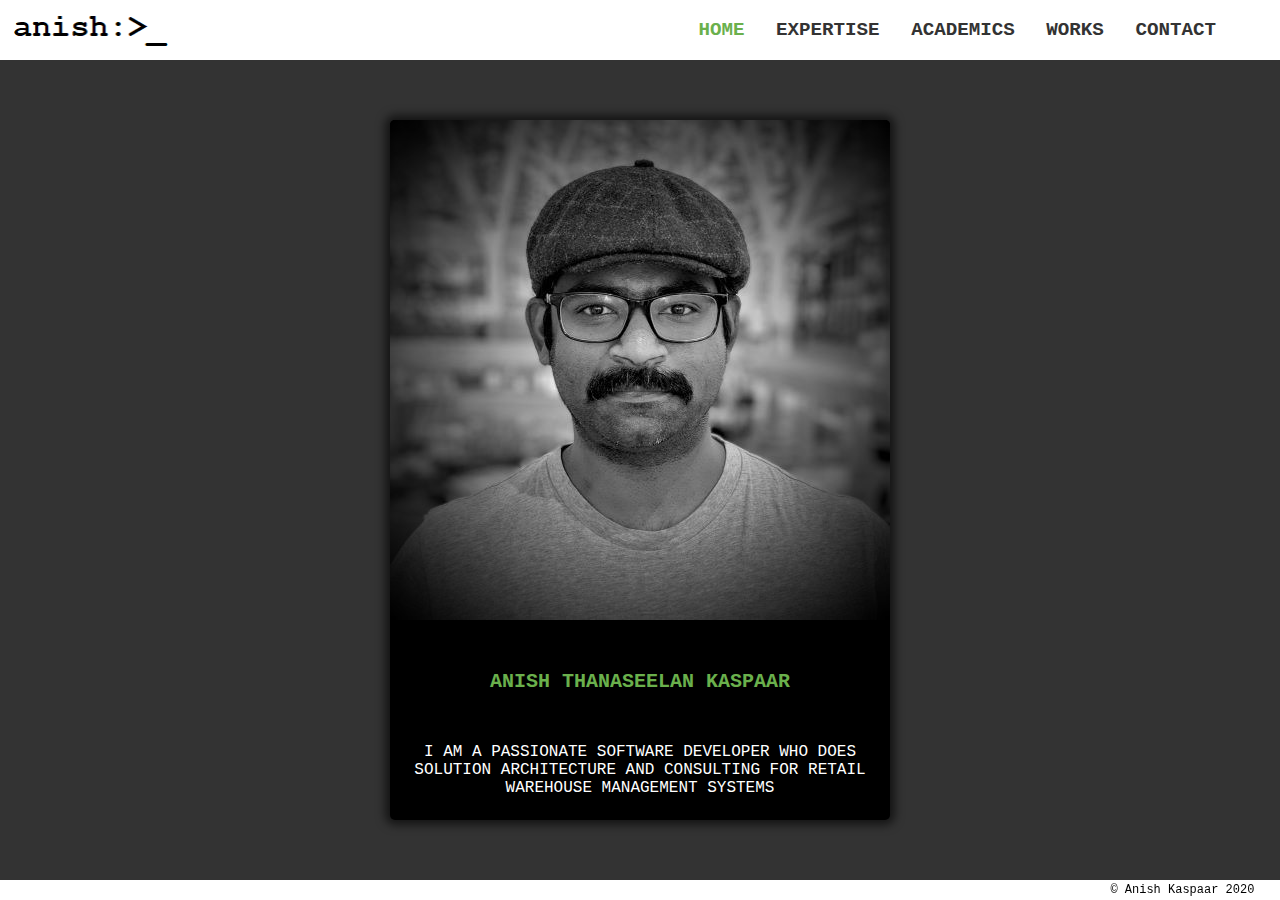
<file: index.html>
﻿<!DOCTYPE html>
<html>

<head>
    <!-- Global site tag (gtag.js) - Google Analytics -->
    <script async src="https://www.googletagmanager.com/gtag/js?id=UA-139632377-1"></script>
    <script>
        window.dataLayer = window.dataLayer || [];
        function gtag() { dataLayer.push(arguments); }
        gtag('js', new Date());

        gtag('config', 'UA-139632377-1');
    </script>

    <meta charset="utf-8">
    <title> Anish Thanaseelan Kaspaar</title>
    <link rel="stylesheet" href="style.css">
    <link rel="shortcut icon" href="favicon.ico" type="image/x-icon" />
    <meta name="viewport" content="width=device-width , initial-scale=1, maximum-scale=1, user-scalable=no, minimal-ui">
    <script src="https://ajax.googleapis.com/ajax/libs/jquery/3.3.1/jquery.min.js"></script>
    <link rel="stylesheet" href="https://use.fontawesome.com/releases/v5.0.13/css/all.css"
        integrity="sha384-DNOHZ68U8hZfKXOrtjWvjxusGo9WQnrNx2sqG0tfsghAvtVlRW3tvkXWZh58N9jp" crossorigin="anonymous">
</head>

<body>
    <div class="navbar">
        <div class="logo" id="logo"></div>
        <div class="btn">
            <a>
                <span></span>
                <span></span>
                <span></span>
            </a>
        </div>
        <div class="menu">
            <a class="menu_home" id="menu_home" href="#">Home</a>
            <a class="menu_expr" id="menu_expr" href="#">Expertise</a>
            <a class="menu_acad" id="menu_acad" href="#">Academics</a>
            <a class="menu_work" id="menu_work" href="#">Works</a>
            <a class="menu_contact" id="menu_contact" href="#">Contact</a>
        </div>
    </div>
    <div class="page-content" id="intro-card">
        <div class="card">
            <div class="img"></div>
            <div class="card-text">
                <p class="name">Anish Thanaseelan Kaspaar</p>
                <p class="title">I am a passionate Software developer who does Solution Architecture and Consulting for
                    Retail Warehouse Management systems </p>
            </div>
        </div>
    </div>

    <div class="page-content" id="expt-cards">
        <div class="card-container">
            <div class="expt-card">
                <div class="expt-title">Application development</div>
                <div class="expt-desc">I have 13 years of application development experience in various tech stacks
                    across multiple domains Retail and Healthcare. I mainly expertise in architecture and design of Web
                    and backend applications. I have done development is large number of frameworks and languages.
                    </br>
                    <i class="fab fa-java card-icons "></i>
                    <i class="fab fa-js-square card-icons "></i>
                    <i class="fab fa-react card-icons"></i>
                    <i class="fab fa-python card-icons"></i>
                </div>
            </div>
            <div class="expt-card">
                <div class="expt-title">Algorithm design</div>
                <div class="expt-desc">Throughout my development career, I have designed and developed some of the
                    time-critical, logically complex algorithms for the effective operation of a Warehouses. I have used
                    many performance measurement methods like the order of execution and other statistical methods, to
                    tune and improve the performance of the algorithms.
                </div>
            </div>
            <div class="expt-card">
                <div class="expt-title">Multi-Year Multi-Vendor collaboration </div>
                <div class="expt-desc">I have worked in several multiyear projects which are done in collaboration with
                    multiple vendors from across different geographies of the world, which also comprises of people from
                    different culture and ethnicity. I am a strong believer of <i>“Making oneself redundant”</i> and
                    have ripped the benefit of the same throughout my career. </div>
            </div>
            <div class="expt-card">
                <div class="expt-title">Client facing and Stakeholder management</div>
                <div class="expt-desc"> As a TOGAF® Certified Solution Architect, I have been facing clients and
                    managing stakeholders for the past 9 years. I have worked with clients from multiple continents and
                    managed their expectations and done Risk and Escalation management as well.
                </div>
            </div>
            <div class="expt-card">
                <div class="expt-title">Agile Specialist</div>
                <div class="expt-desc">I am a Scaled Agile certified specialist. I have more than 9 years of work
                    experience in different agile roles. I have helped business who never used agile development before,
                    transition into Agile development. </div>
            </div>
            <div class="expt-card">
                <div class="expt-title">SME in Warehouse Management</div>
                <div class="expt-desc">I have 12 years of experience in warehouse management systems. I have developed
                    applications for more than 5 unique markets across different continents. I have to customize and
                    enhancing warehouse management systems for different types of operations as well like, Hubs, Spokes,
                    Food, General Merchandise, Apparel, e-commerce, Home shopping, etc. I have worked with various
                    Warehouse automation systems as well. </div>
            </div>
        </div>
    </div>

    <div class="page-content" id="acad-cards">
        <div class="card-container" id="acad-container">
            <div class="expt-card">
                <div class="expt-title">Degrees</div>
                <div class="expt-desc">
                    <p>Master of Science (MS) in Software Engineering from Birla Institute of Technology, Pilani</p>
                    <p>Bachelor of Engineering (BE) in Electronics and Communication from Anna University, Chennai</p>
                </div>
            </div>
            <div class="expt-card">
                <div class="expt-title">Certificates</div>
                <div class="expt-desc">
                    <p>TOGAF® 9 Certification from The Open Group</p>
                    <p>Certified SAFe® 4 Agilist (SA) from Scaled Agile, Inc.</p>
                    <p>Microsoft Certified: Azure Fundamentals</p>
                </div>
            </div>
        </div>
    </div>

    <div class="page-content" id="work-cards">
        <div class="card-container">
            <div class="expt-card">
                <div class="expt-title">My Profile Web page</div>
                <div class="expt-desc">
                    <p>This profile page is created with simple and minimalistic approach in mind. The page design
                        reflects beginning of my development carrier, and my love for Linux. </p>
                    <p>Technologies : HTML, Javascript and CSS </p>
                    <p>Web Link : <a href="https://anishthanaseelan.github.io">Click Here</a> </p>
                </div>
            </div>
            <div class="expt-card">
                <div class="expt-title">A Simple Android App : Things To Do</div>
                <div class="expt-desc">
                    <p>This is a simple To Do app, to organize one's daily tasks. This is a standalone app is designed
                        keeping platform agnostics in mind </p>
                    <p>Technologies : Javascript, CSS, Cordova and HTML </p>
                    <p>App Link : <a
                            href="https://play.google.com/store/apps/details?id=com.theworldisaw.thingstodo&hl=en_GB">Click
                            Here</a> </p>
                </div>
            </div>
            <div class="expt-card">
                <div class="expt-title">Carrier Integration Platform</div>
                <div class="expt-desc">
                    <p>This platform has a group of cloud-ready, B2B applications developed on SOA, to help automate and
                        manage the transaction to and from carriers like UPS, FedEx, and USPS. </p>
                    <p>Technologies : Java, Javascript, CSS, HTML and XSLT </p>
                    <p>GitHub Link : <a href="https://github.com/anishthanaseelan/cip">Click Here</a> </p>
                </div>
            </div>
            <div class="expt-card">
                <div class="expt-title">Coding Chalanges</div>
                <div class="expt-desc">
                    <p>This is me taking on some casual coding chalanges from adventofcode.com and coderbyte.com </p>
                    <p>Technologies : Java, Javascript and Perl </p>
                    <p>GitHub Link : <a href="https://github.com/anishthanaseelan/coding_challenges">Click Here</a> </p>
                </div>
            </div>
            <div class="expt-card">
                <div class="expt-title">Automated Quality compliance Verification for ESQL/C</div>
                <div class="expt-desc">
                    <p>This code quality compliance validator for C like languages. This platform-agnostic application
                        is designed for easy plug and play of compliance rules, monitoring and enforcing compliance.
                    </p>
                    <p>Technologies : Perl, Tk/Perl and HTML </p>
                    <p>GitHub Link : <a href="https://github.com/anishthanaseelan/AQCV">Click Here</a> </p>
                </div>
            </div>
        </div>
    </div>

    <div class="page-content" id="contact-cards">
        <div class="card-container" id="contact-container">
            <div class="expt-card">
                <div class="expt-title">Social Media</div>
                <div class="expt-desc" id="contact-desc">
                    </br>
                    <a href="https://github.com/anishthanaseelan" class="fab fa-github-square"></a>
                    <a href="https://www.linkedin.com/in/anish-kaspaar/" class="fab fa-linkedin"></a>
                    </br>
                </div>
            </div>
        </div>
    </div>

    <div class="footer" id="footer">
        © Anish Kaspaar 2020
    </div>
</body>

<script type="text/javascript">

    PageToggle("init");


    $(".btn").on("click", function () {
        $('.menu').toggleClass("show");
    })

    $(".menu_home").on("click", function () {
        PageToggle("home");
    })
    $(".menu_expr").on("click", function () {
        PageToggle("expr");
    })
    $(".menu_acad").on("click", function () {
        PageToggle("acad");
    })
    $(".menu_contact").on("click", function () {
        PageToggle("contact");
    })
    $(".menu_work").on("click", function () {
        PageToggle("work");
    })
    $(".logo").on("click", function () {
        PageToggle("home");

    })
    function PageToggle(pageId) {
        //Initialize
        document.getElementById("intro-card").style.display = "none";
        document.getElementById("expt-cards").style.display = "none";
        document.getElementById("acad-cards").style.display = "none";
        document.getElementById("contact-cards").style.display = "none";
        document.getElementById("work-cards").style.display = "none";

        document.getElementById("menu_home").style.color = "#333";
        document.getElementById("menu_expr").style.color = "#333";
        document.getElementById("menu_acad").style.color = "#333";
        document.getElementById("menu_contact").style.color = "#333";
        document.getElementById("menu_work").style.color = "#333";

        //Toggle
        switch (pageId) {
            case "home":
                document.getElementById("menu_home").style.color = "#6ab04c";
                document.getElementById("intro-card").style.display = "block";
                break;
            case "expr":
                document.getElementById("menu_expr").style.color = "#6ab04c";
                document.getElementById("expt-cards").style.display = "block";
                break;
            case "acad":
                document.getElementById("menu_acad").style.color = "#6ab04c";
                document.getElementById("acad-cards").style.display = "block";
                break;
            case "contact":
                document.getElementById("menu_contact").style.color = "#6ab04c";
                document.getElementById("contact-cards").style.display = "block";
                break;
            case "work":
                document.getElementById("menu_work").style.color = "#6ab04c";
                document.getElementById("work-cards").style.display = "block";
                break;
            default:
                document.getElementById("menu_home").style.color = "#6ab04c";
                document.getElementById("intro-card").style.display = "block";
                break;
        }
        if (pageId != "init") {
            $('.menu').toggleClass("show");
        }
    }

</script>
</body>

</html>
</file>
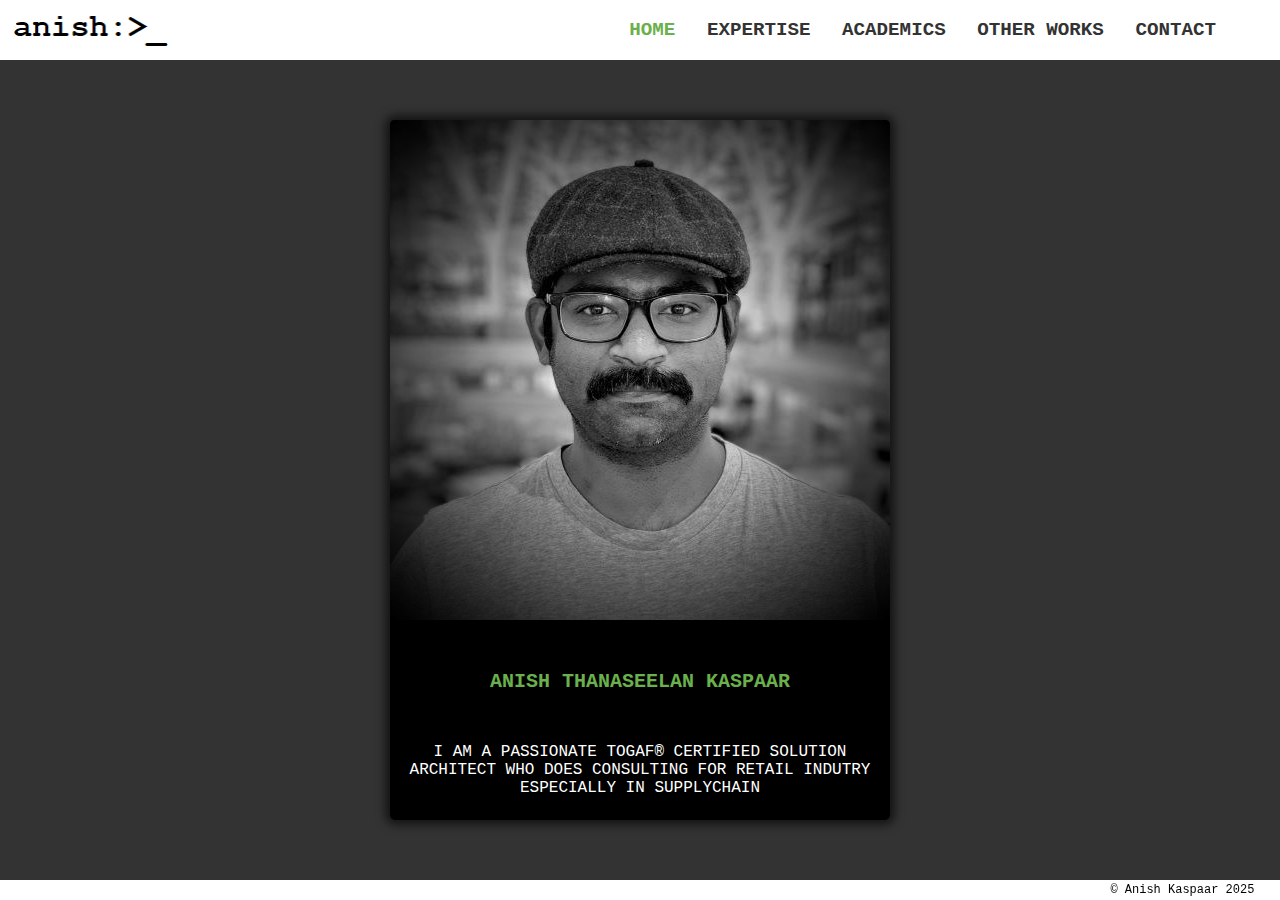
<file: index_old.html>
﻿<!DOCTYPE html>
<html>

<head>
    <!-- Global site tag (gtag.js) - Google Analytics -->
    <script async src="https://www.googletagmanager.com/gtag/js?id=UA-139632377-1"></script>
    <script>
        window.dataLayer = window.dataLayer || [];
        function gtag() { dataLayer.push(arguments); }
        gtag('js', new Date());

        gtag('config', 'UA-139632377-1');
    </script>

    <meta charset="utf-8">
    <title> Anish Thanaseelan Kaspaar</title>
    <link rel="stylesheet" href="style.css">
    <link rel="shortcut icon" href="favicon.ico" type="image/x-icon" />
    <meta name="viewport" content="width=device-width , initial-scale=1, maximum-scale=1, user-scalable=no, minimal-ui">
    <script src="https://ajax.googleapis.com/ajax/libs/jquery/3.3.1/jquery.min.js"></script>
    <link rel="stylesheet" href="https://use.fontawesome.com/releases/v5.0.13/css/all.css"
        integrity="sha384-DNOHZ68U8hZfKXOrtjWvjxusGo9WQnrNx2sqG0tfsghAvtVlRW3tvkXWZh58N9jp" crossorigin="anonymous">
</head>

<body>
    <div class="navbar">
        <div class="logo" id="logo"></div>
        <div class="btn">
            <a>
                <span></span>
                <span></span>
                <span></span>
            </a>
        </div>
        <div class="menu">
            <a class="menu_home" id="menu_home" href="#">Home</a>
            <a class="menu_expr" id="menu_expr" href="#">Expertise</a>
            <a class="menu_acad" id="menu_acad" href="#">Academics</a>
            <a class="menu_work" id="menu_work" href="#">Other Works</a>
            <a class="menu_contact" id="menu_contact" href="#">Contact</a>
        </div>
    </div>
    <div class="page-content" id="intro-card">
        <div class="card">
            <div class="img"></div>
            <div class="card-text">
                <p class="name">Anish Thanaseelan Kaspaar</p>
                <p class="title">I am a passionate TOGAF® Certified Solution Architect who does consulting for
                    Retail indutry especially in Supplychain </p>
            </div>
        </div>
    </div>

    <div class="page-content" id="expt-cards">
        <div class="card-container">
            <div class="expt-card">
                <div class="expt-title">Enterprise Architect and Senior Tech Lead for the Divestiture</div>
                <div class="expt-desc">
                    <p>Stepping into a leadership role of this magnitude required not only strategic
                    vision but also a keen focus on execution. I led a 300-person technology team during the ASDA
                    Divestiture, a monumental enterprise-level migration project. At the core of my responsibilities was
                    ensuring robust Technology governance and safeguarding Intellectual Property, guiding the process
                    with rigor and precision.</p>

                    <p>I took charge of creating and maintaining the Technology Vision, Principles, and Policies, which
                    became the foundation for all decisions and actions taken by the team. My leadership extended to
                    owning the transition states and their controls, as well as architecting the comprehensive System
                    and Data migration strategy that ensured seamless integration.</p>

                    <p>To support the hybrid state, I aligned and developed technology frameworks and methodologies,
                    creating a structure that allowed for adaptability without compromising efficiency. Operational
                    excellence was my priority—I conducted thorough post-incident reviews to learn and evolve,
                    continuously driving improvements to elevate our performance.</p>

                    <p>Through a combination of foresight, adaptability, and an unwavering commitment to excellence, I
                    navigated this complex endeavor, leaving a lasting impact on the organization and its technological
                    evolution.</p>
                </div>
            </div>
            <div class="expt-card">
                <div class="expt-title">SME in Warehouse Management</div>
                <div class="expt-desc">I have 12 years of experience in warehouse management systems. I have developed
                    applications for more than 5 unique markets across different continents. I have to customize and
                    enhancing warehouse management systems for different types of operations as well like, Hubs, Spokes,
                    Food, General Merchandise, Apparel, e-commerce, Home shopping, etc. I have worked with various
                    Warehouse automation systems as well. </div>
            </div>
            <div class="expt-card">
                <div class="expt-title">Application development</div>
                <div class="expt-desc">I have 13 years of application development experience in various tech stacks
                    across multiple domains Retail and Healthcare. I mainly expertise in architecture and design of Web
                    and backend applications. I have done development is large number of frameworks and languages.
                    </br>
                    <i class="fab fa-java card-icons "></i>
                    <i class="fab fa-js-square card-icons "></i>
                    <i class="fab fa-react card-icons"></i>
                    <i class="fab fa-python card-icons"></i>
                </div>
            </div>
            <div class="expt-card">
                <div class="expt-title">Algorithm design</div>
                <div class="expt-desc">Throughout my development career, I have designed and developed some of the
                    time-critical, logically complex algorithms for the effective operation of a Warehouses. I have used
                    many performance measurement methods like the order of execution and other statistical methods, to
                    tune and improve the performance of the algorithms.
                </div>
            </div>
            <div class="expt-card">
                <div class="expt-title">Multi-Year Multi-Vendor collaboration </div>
                <div class="expt-desc">I have worked in several multiyear projects which are done in collaboration with
                    multiple vendors from across different geographies of the world, which also comprises of people from
                    different culture and ethnicity. I am a strong believer of <i>“Making oneself redundant”</i> and
                    have ripped the benefit of the same throughout my career. </div>
            </div>
            <div class="expt-card">
                <div class="expt-title">Client facing and Stakeholder management</div>
                <div class="expt-desc"> As a TOGAF® Certified Solution Architect, I have been facing clients and
                    managing stakeholders for the past 9 years. I have worked with clients from multiple continents and
                    managed their expectations and done Risk and Escalation management as well.
                </div>
            </div>
            <div class="expt-card">
                <div class="expt-title">Agile Specialist</div>
                <div class="expt-desc">I am a Scaled Agile certified specialist. I have more than 9 years of work
                    experience in different agile roles. I have helped business who never used agile development before,
                    transition into Agile development. </div>
            </div>

        </div>
    </div>

    <div class="page-content" id="acad-cards">
        <div class="card-container" id="acad-container">
            <div class="expt-card">
                <div class="expt-title">Degrees</div>
                <div class="expt-desc">
                    <p>Master of Science (MS) in Software Engineering from Birla Institute of Technology, Pilani</p>
                    <p>Bachelor of Engineering (BE) in Electronics and Communication from Anna University, Chennai</p>
                </div>
            </div>
            <div class="expt-card">
                <div class="expt-title">Certificates</div>
                <div class="expt-desc">
                    <p>TOGAF® 9 Certification from The Open Group</p>
                    <p>Certified SAFe® 4 Agilist (SA) from Scaled Agile, Inc.</p>
                    <p>Microsoft Certified: Azure Solutions Architect Expert</p>
                </div>
            </div>
        </div>
    </div>

    <div class="page-content" id="work-cards">
        <div class="card-container">
            <div class="expt-card">
                <div class="expt-title">My Profile Web page</div>
                <div class="expt-desc">
                    <p>This profile page is created with simple and minimalistic approach in mind. The page design
                        reflects beginning of my development carrier, and my love for Linux. </p>
                    <p>Technologies : HTML, Javascript and CSS </p>
                    <p>Web Link : <a href="https://anishthanaseelan.github.io">Click Here</a> </p>
                </div>
            </div>
            <div class="expt-card">
                <div class="expt-title">A Simple Android App : Things To Do</div>
                <div class="expt-desc">
                    <p>This is a simple To Do app, to organize one's daily tasks. This is a standalone app is designed
                        keeping platform agnostics in mind </p>
                    <p>Technologies : Javascript, CSS, Cordova and HTML </p>
                    <p>App Link : <a
                            href="https://play.google.com/store/apps/details?id=com.theworldisaw.thingstodo&hl=en_GB">Click
                            Here</a> </p>
                </div>
            </div>
            <div class="expt-card">
                <div class="expt-title">Carrier Integration Platform</div>
                <div class="expt-desc">
                    <p>This platform has a group of cloud-ready, B2B applications developed on SOA, to help automate and
                        manage the transaction to and from carriers like UPS, FedEx, and USPS. </p>
                    <p>Technologies : Java, Javascript, CSS, HTML and XSLT </p>
                    <p>GitHub Link : <a href="https://github.com/anishthanaseelan/cip">Click Here</a> </p>
                </div>
            </div>
            <div class="expt-card">
                <div class="expt-title">Coding Chalanges</div>
                <div class="expt-desc">
                    <p>This is me taking on some casual coding chalanges from adventofcode.com and coderbyte.com </p>
                    <p>Technologies : Java, Javascript and Perl </p>
                    <p>GitHub Link : <a href="https://github.com/anishthanaseelan/coding_challenges">Click Here</a> </p>
                </div>
            </div>
            <div class="expt-card">
                <div class="expt-title">Automated Quality compliance Verification for ESQL/C</div>
                <div class="expt-desc">
                    <p>This code quality compliance validator for C like languages. This platform-agnostic application
                        is designed for easy plug and play of compliance rules, monitoring and enforcing compliance.
                    </p>
                    <p>Technologies : Perl, Tk/Perl and HTML </p>
                    <p>GitHub Link : <a href="https://github.com/anishthanaseelan/AQCV">Click Here</a> </p>
                </div>
            </div>
        </div>
    </div>

    <div class="page-content" id="contact-cards">
        <div class="card-container" id="contact-container">
            <div class="expt-card">
                <div class="expt-title">Social Media</div>
                <div class="expt-desc" id="contact-desc">
                    </br>
                    <a href="https://github.com/anishthanaseelan" class="fab fa-github-square"></a>
                    <a href="https://www.linkedin.com/in/anish-kaspaar/" class="fab fa-linkedin"></a>
                    </br>
                </div>
            </div>
        </div>
    </div>

    <div class="footer" id="footer">
        © Anish Kaspaar 2025
    </div>
</body>

<script type="text/javascript">

    PageToggle("init");


    $(".btn").on("click", function () {
        $('.menu').toggleClass("show");
    })

    $(".menu_home").on("click", function () {
        PageToggle("home");
    })
    $(".menu_expr").on("click", function () {
        PageToggle("expr");
    })
    $(".menu_acad").on("click", function () {
        PageToggle("acad");
    })
    $(".menu_contact").on("click", function () {
        PageToggle("contact");
    })
    $(".menu_work").on("click", function () {
        PageToggle("work");
    })
    $(".logo").on("click", function () {
        PageToggle("home");

    })
    /**
     * @function PageToggle
     * @description Toggles the page content and the menu text color
     * @param {string} pageId - The id of the page to show
     */
    function PageToggle(pageId) {
        // Initialize by hiding all the pages
        document.getElementById("intro-card").style.display = "none";
        document.getElementById("expt-cards").style.display = "none";
        document.getElementById("acad-cards").style.display = "none";
        document.getElementById("contact-cards").style.display = "none";
        document.getElementById("work-cards").style.display = "none";

        // Reset the menu text color
        document.getElementById("menu_home").style.color = "#333";
        document.getElementById("menu_expr").style.color = "#333";
        document.getElementById("menu_acad").style.color = "#333";
        document.getElementById("menu_contact").style.color = "#333";
        document.getElementById("menu_work").style.color = "#333";

        // Toggle the page content and menu text color based on the pageId
        switch (pageId) {
            case "home":
                // Show the home page content
                document.getElementById("menu_home").style.color = "#6ab04c";
                document.getElementById("intro-card").style.display = "block";
                break;
            case "expr":
                // Show the expertise page content
                document.getElementById("menu_expr").style.color = "#6ab04c";
                document.getElementById("expt-cards").style.display = "block";
                break;
            case "acad":
                // Show the academics page content
                document.getElementById("menu_acad").style.color = "#6ab04c";
                document.getElementById("acad-cards").style.display = "block";
                break;
            case "contact":
                // Show the contact page content
                document.getElementById("menu_contact").style.color = "#6ab04c";
                document.getElementById("contact-cards").style.display = "block";
                break;
            case "work":
                // Show the work page content
                document.getElementById("menu_work").style.color = "#6ab04c";
                document.getElementById("work-cards").style.display = "block";
                break;
            default:
                // If the pageId is not recognized, show the home page content
                document.getElementById("menu_home").style.color = "#6ab04c";
                document.getElementById("intro-card").style.display = "block";
                break;
        }
        if (pageId != "init") {
            // Toggle the menu visibility
            $('.menu').toggleClass("show");
        }
    }

</script>
</body>

</html>
</file>
<file: style.css>
body{
    margin-top: 0%;
    margin-left: 0%;
    font-family: 'Courier New', Courier, monospace;;
}

.navbar{
    position: fixed;
    height: 60px;
    width: 100%;
    overflow: none;
    z-index: 2;
    top: 0;
    left: 0;
    display: flex;
    align-items: center;
    background: rgb(255, 255, 255);
}
.logo{
    background: url(logo180_inv.png) no-repeat 50% 50%;
    background-size: contain;
    width: 180px;
    height: 60px;
    float: left;
    margin-left: 8px;
}
.menu{
    position: absolute;
    right:5%;
    font-style: bold;
    font-size: 120%;
}


.menu a{
    color: #333;
    text-decoration: none;
    font-weight: 800;
    margin-left: 20px;
    transition: color .02s; 
    text-transform: uppercase;
    color: #575856;
    align-content: center;

}
.menu a:hover{
    color: #6ab04c;
}
.btn{
    display: block;
    position: absolute;
    right: 10%;
}
.btn span{
    display: none;
     margin: 6px;
     width: 40px;
     height: 3px;
     background-color:#333;
}

.page-content{
    position: fixed;
    top: 60px ;
    height: calc(100% - 80px);  
    width: 100%;
    background-color: #333;
    background-size: cover;
    overflow: scroll;
 }

.card{
    position: relative;
    width: 500px;
    height: 700px; 
    left: calc(50% - 250px);
    top: calc(50% - 350px );
    background-color:rgb(0, 0, 0);
    border-radius: 5px;
    box-shadow: 0px 0px 10px 5px rgba(0, 0, 0, 0.596);

}

.img{
    width: 500px;
    height: 500px; 
    border-radius: 5px;
    background: url(profile_picture.jpg) no-repeat 50% 50%;
    background-size: contain;
}

.card-text{ 
    width: 500px;
    height: 200px;
    text-align: center;
    color:#ffffff;
}
.name{

    color: #6ab04c;
    padding-top: 10%;
    text-transform: uppercase;
    font-size: 125%;
    font-style: bold;
    font-weight: 800;
    margin: 0%;
}

.title{
    padding-top: 10%;
    text-transform: uppercase;
    font-style: bold;
    font-size: 100%;
    margin: 0%;
}
.space{
    display: block;
    width: 100px;
}
.expt-card{
    
    width: 300px;
    height: 250px;
    background-color:rgb(0, 0, 0);
    border-style:solid;
    border-color: #333;
    border-radius: 5px;
    border-width: 0px;
    margin:12px;
    display: inline-table;
    box-shadow: 0px 0px 10px 5px rgba(0, 0, 0, 0.596);

}

.card-icons{
    font-size: 300%;
}

#contact-desc a{
    text-decoration: none;
    color: gainsboro;
    font-size: 700%;
}

.card-container{
    position: relative;
    display: inline-table;
    overflow: scroll;
    top: 5%;
    width:980px;
    left: calc(50% - 490px) ;
    white-space: 0px;
}
.text{
    font-size: 0px;
}
#work-container{
    width:660px;
    left: calc(50% - 330px) ;
}
#acad-container{
    width:660px;
    left: calc(50% - 330px) ;
}
#contact-container{
    width:330px;
    left: calc(50% - 165px) ;
}

.expt-title{
    text-transform: uppercase;
    font-size: 100%;
    font-style: bold;
    font-weight: 800;
    color: #6ab04c;
    text-align: center;
    padding-top: 5%;
    padding-bottom: 5%;
    padding-left: 2%;
    padding-right: 2%;
}

.expt-desc{
    font-style: bold;
    font-size: 80%;
    color:#ffffff;
    padding: 2%;
    text-align: center;
}

.footer{
    z-index: 2;
    font-size: 75%;
    position: fixed;
    bottom: 7px; 
    right: 2%;   
    height: 10px;
    text-align: center;
}



.btn a:hover > span {
    background: #ffffff;
}



@media only screen and (max-width:1000px){
    .card-container{
        width:660px;
        left: calc(50% - 330px) ;
    
    }
}



@media only screen and (max-width:700px){
    .navbar{
        overflow: visible;
        background: rgb(255, 255, 255);
    }
    .menu{
        width:100%;
        right:0px;
        top:60px;
        background: rgb(255, 255, 255);
        overflow: hidden;
        max-height: 0;
    }
    .menu a{
        display: block;
        text-align: center;
        margin-top: 0px;
        padding: 20px;
   }
    .btn span{
        display: block;
        background-color: #333
    }
    .btn{
        display: block;
        text-align: center;
        margin: 0;
        padding: 10px;
        cursor:pointer;
    }
    .show{
        transition: all .3s;
        max-height: 500px;
     }
     .card{
         position: relative;
        left: calc(50% - 125px);
        top: calc(50% - 175px );
        width: 250px;
        height: 350px; 
    }
    .img{
        width: 250px;
        height: 250px; 
    }
    .card-text{

        width: 250px;
        height: 100px; 
    }
    .name{
        font-size: 75%;
        font-weight: 500;
    }
    .title{
        font-size: 50%;
    }
    .card-container{
        width:330px;
        left: calc(50% - 165px) ;
    }
    #acad-container{
        width:330px;
        left: calc(50% - 165px) ;
    }
    #work-container{
        width:330px;
        left: calc(50% - 165px) ;
    }
    @media only screen and (max-height:500px){
        .menu{
            width:100%;
            top:30px;   
        }
        .card{
            top: calc(50% - 175px );
        }
    }
}

   @media only screen and (max-height:500px){
    .navbar{
        height: 30px;
    }
    .logo{
        width: 90px;
        height: 30px;
        margin-left: 8px;
    }
    .menu{
        font-style: bold;
        font-size: 80%;
    }
    .page-content{
        top: 30px ;
        height: calc(100% - 50px); 
    }
    .footer{
        font-size: 70%;
        bottom: 1px; 
        height: 15px;
    }
    .btn span{
         margin: 3px;
         width: 20px;
         height: 2px;

    }
    
}

   @media only screen and (max-height:800px) and (min-width:700px){
    .card{
        position: relative;
        width: 600px;
        height: 300px; 
        left: calc(50% - 300px);
        top: calc(50% - 150px  );
    }
    .card-text{
        width: 300px;
        height: 300px; 
        margin-left: calc(50%);
        margin-top: -50%;
    }
    .img{

        width: 300px;
        height: 300px; 
    }
    .name{
        padding-top: 20%;
        font-size: 100%;
        font-weight: 300;
    }
    
    .title{
        padding-top: 20%;
        font-size: 75%;
    }
    @media only screen and (max-height:500px){
        .card{
            top: calc(50% - 150px );
        }
    }

}
</file>
